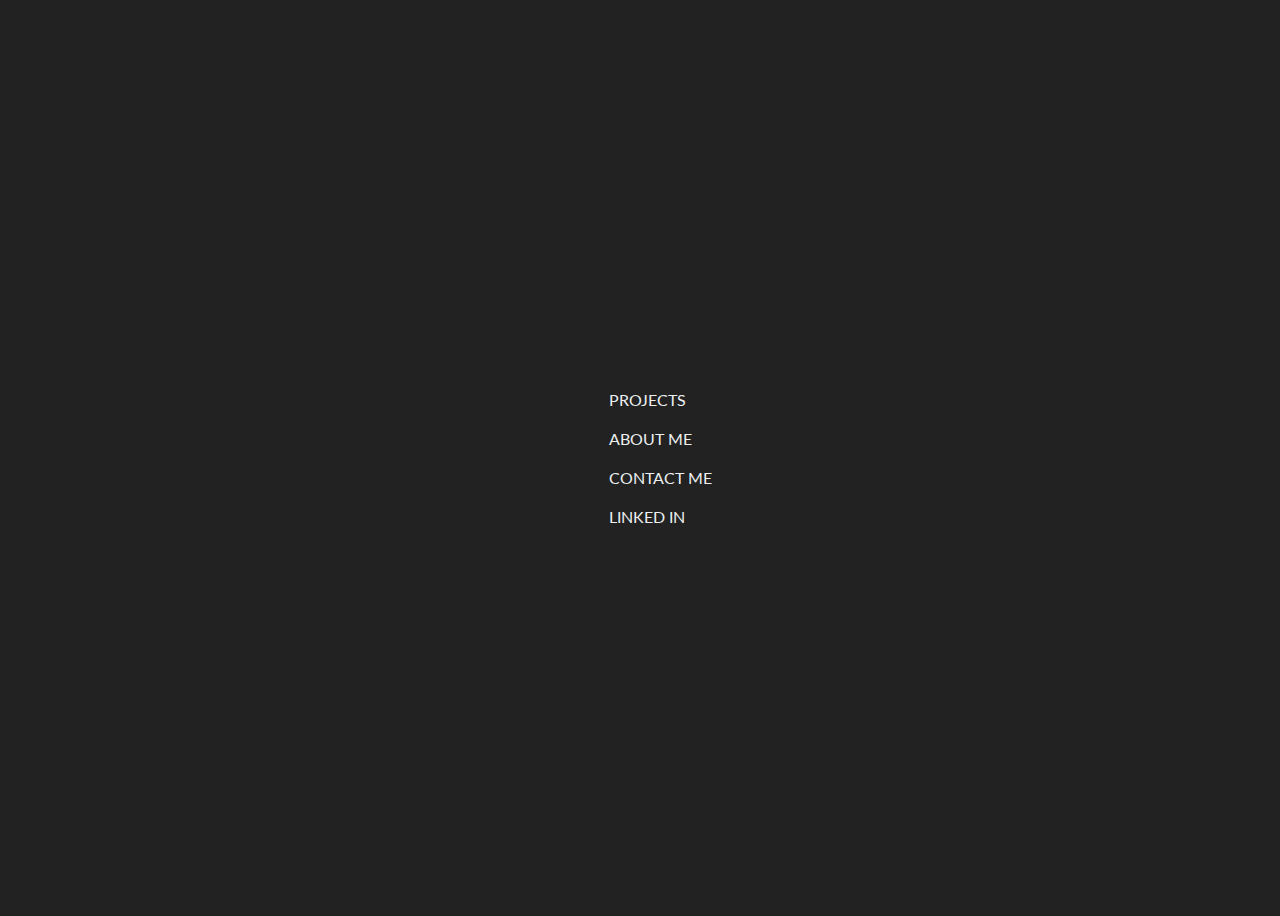
<file: index.html>
<!DOCTYPE html>
<html lang="en">
<head>
	<link rel="stylesheet" href="main.css">
	<meta charset="UTF-8">
	<meta name="viewport" content="width=device-width, initial-scale=1.0">
	<meta http-equiv="X-UA-Compatible" content="ie=edge">
	<title>Jordan Blane: Home</title>
</head>
<body>
	<ul>
		<li><a href="html/projects.html">Projects</a></li>
		<li><a href="html/aboutme.html">About Me</a></li>
		<li><a href="html/contactme.html">Contact Me</a></li>
		<li><a href="https://www.linkedin.com/in/jordan-blane-bb3910196/">Linked In</a></li>
	  </ul>
</body>
</html>
</file>
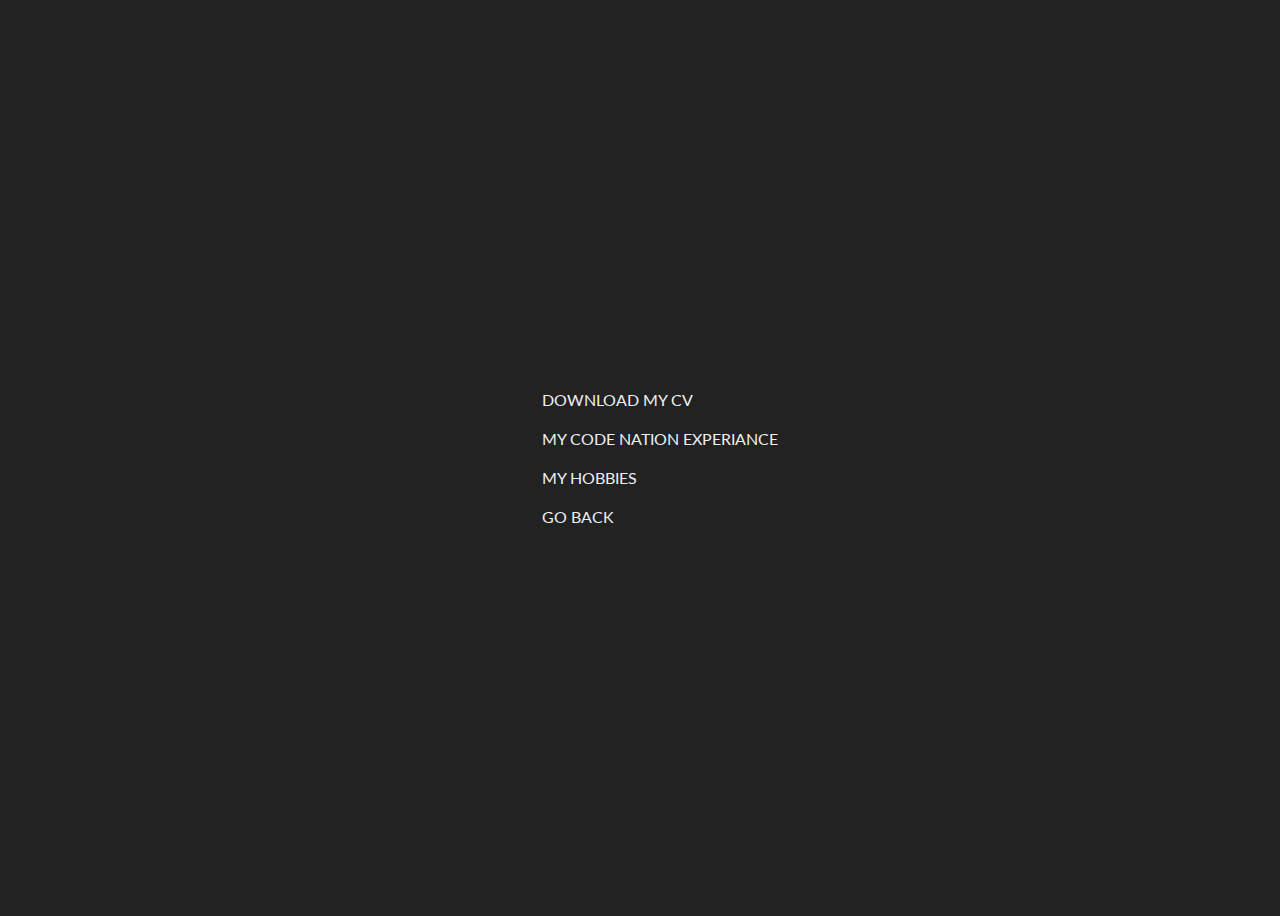
<file: html/aboutme.html>
<!DOCTYPE html>
<html lang="en">
<head>
    <link rel="stylesheet" href="../main.css">
    <meta charset="UTF-8">
    <meta name="viewport" content="width=device-width, initial-scale=1.0">
    <meta http-equiv="X-UA-Compatible" content="ie=edge">
    <title>Jordan Blane: About Me</title>
</head>
<body>
    <ul>
		<li><a href="../other/cv.pdf" download="Jordan Blanes CV">Download My CV</a></li>
		<li><a href="subs/codenation.html">My Code Nation Experiance</a></li>
		<li><a href="subs/hobbies.html">My Hobbies</a></li>
        <li><a href="../index.html">Go Back</a></li>
	  </ul>
</body>
</html>
</file>
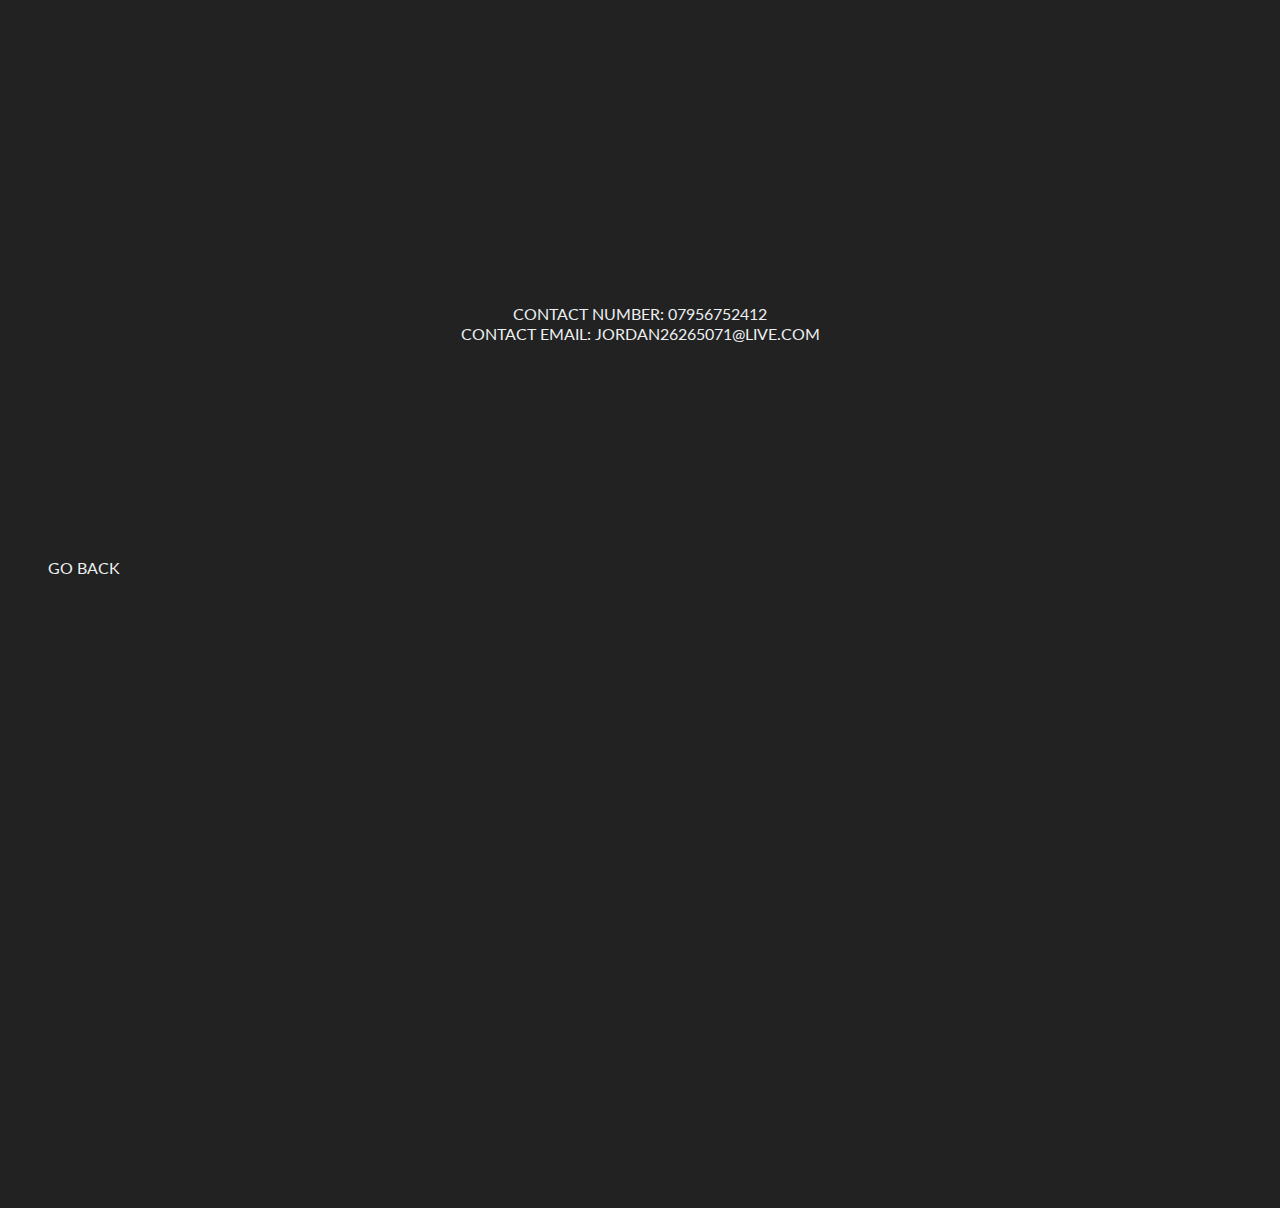
<file: html/contactme.html>
<!DOCTYPE html>
<html lang="en">
<head>
    <link rel="stylesheet" href="../sub.css">
    <meta charset="UTF-8">
    <meta name="viewport" content="width=device-width, initial-scale=1.0">
    <meta http-equiv="X-UA-Compatible" content="ie=edge">
    <title>Jordan Blane: Contact Me</title>
</head>
<body>
    <p>Contact Number: 07956752412 <br> Contact Email: Jordan26265071@live.com <br></p>
    <ul>
        <li><a href="../index.html">Go Back</a></li>
    </ul>
</body>
</html>
</file>
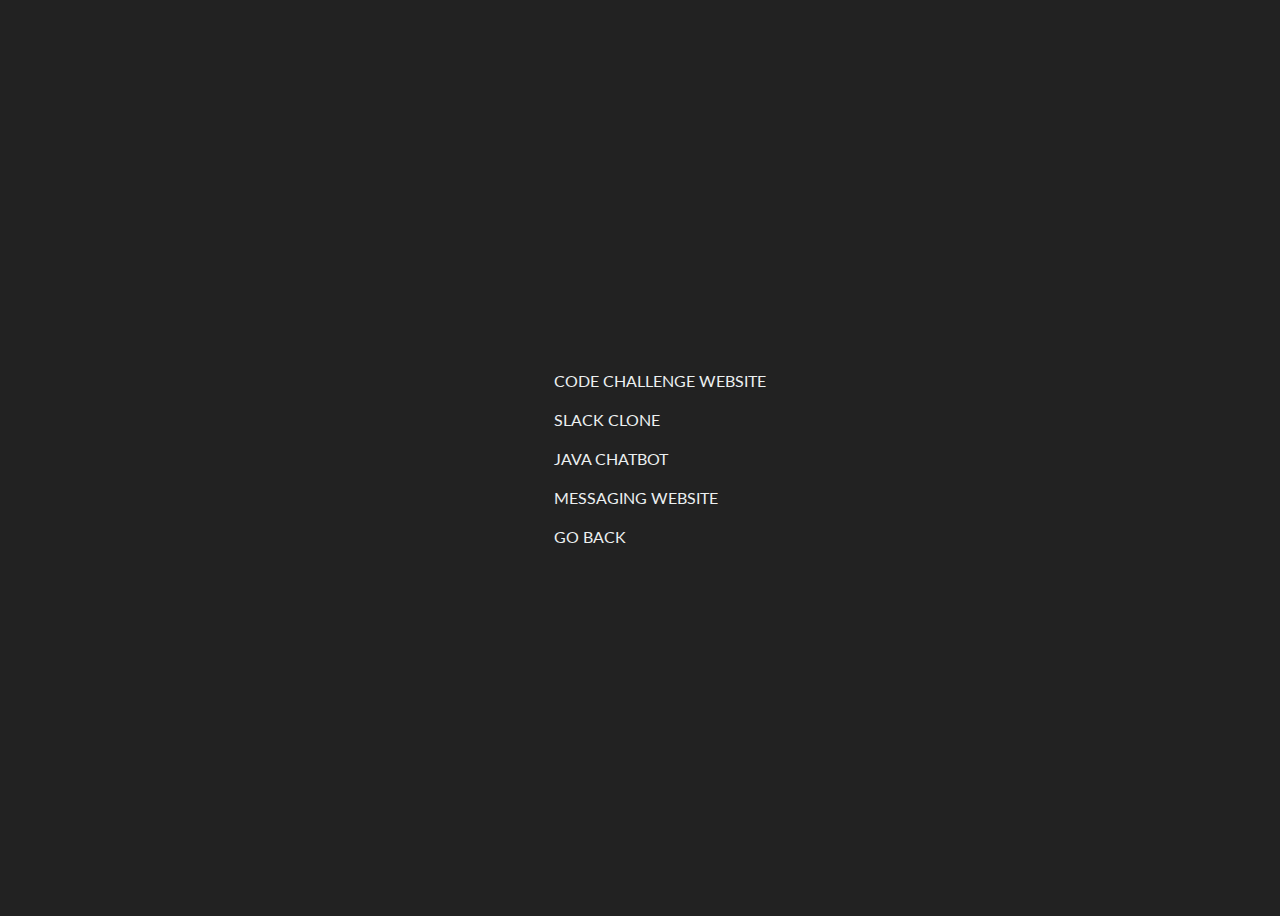
<file: html/projects.html>
<!DOCTYPE html>
<html lang="en">
<head>
    <link rel="stylesheet" href="../main.css">
    <meta charset="UTF-8">
    <meta name="viewport" content="width=device-width, initial-scale=1.0">
    <meta http-equiv="X-UA-Compatible" content="ie=edge">
    <title>Jordan Blane: Projects</title>
</head>
<body>
    <ul>
		<li><a href="https://github.com/JordanBlane/CodeMonkey">Code Challenge Website</a></li>
		<li><a href="https://github.com/JordanBlane/slack">Slack Clone</a></li>
		<li><a href="https://github.com/JordanBlane/Chatbot">Java Chatbot</a></li>
        <li><a href="https://github.com/JordanBlane/Jorzo">Messaging website</a></li>
        <li><a href="../index.html">Go Back</a></li>
	  </ul>
</body>
</html>
</file>
<file: main.css>
@import url(https://fonts.googleapis.com/css?family=Lato);

body {
  display: flex;
  height: 100vh;
  justify-content: center;
  align-items: center;
  text-align: center;
  background: #222;
}

ul {
  display: flex;
  flex-direction: column;
  align-items: start;
  list-style-type: none;
}

li {
    padding: 6px 0;
}
a {
  position: relative;
  display: block;
  text-decoration: none;
  font-family: "Lato";
  color: #ecf0f1;
  text-transform: uppercase;
  padding: 4px 0;
  transition: 0.5s;
}

a::after {
  position: absolute;
  content: "";
  width: 100%;
  height: 3px;
  top: 100%;
  left: 0;
  background: #ffe817;
  transition: transform 0.5s;
  transform: scaleX(0);
  transform-origin: right;
}

a:hover {
  color: #fdfcaa;
}

a:hover::after {
  transform: scaleX(1);
  transform-origin: left;
}
</file>
<file: sub.css>
@import url(https://fonts.googleapis.com/css?family=Lato);

body {
  background: #222;
  height: 100vh;
}

p{
  margin-top:300px;
  justify-content: center;
  align-items: center;
  text-align: center;
  margin-left:200px;
  margin-right:200px;
  line-height: 20px;
  position: relative;
  display: block;
  text-decoration: none;
  font-family: "Lato";
  color: #ecf0f1;
  text-transform: uppercase;
  padding: 4px 0;
  transition: 0.5s;
}

ul {
  margin-top:200px;
  display: flex;
  flex-direction: column;
  align-items: start;
  list-style-type: none;
}

li {
    padding: 6px 0;
}
a {
  position: relative;
  display: block;
  text-decoration: none;
  font-family: "Lato";
  color: #ecf0f1;
  text-transform: uppercase;
  padding: 4px 0;
  transition: 0.5s;
}

a::after {
  position: absolute;
  content: "";
  width: 100%;
  height: 3px;
  top: 100%;
  left: 0;
  background: #ffe817;
  transition: transform 0.5s;
  transform: scaleX(0);
  transform-origin: right;
}

a:hover {
  color: #fdfcaa;
}

a:hover::after {
  transform: scaleX(1);
  transform-origin: left;
}
</file>
